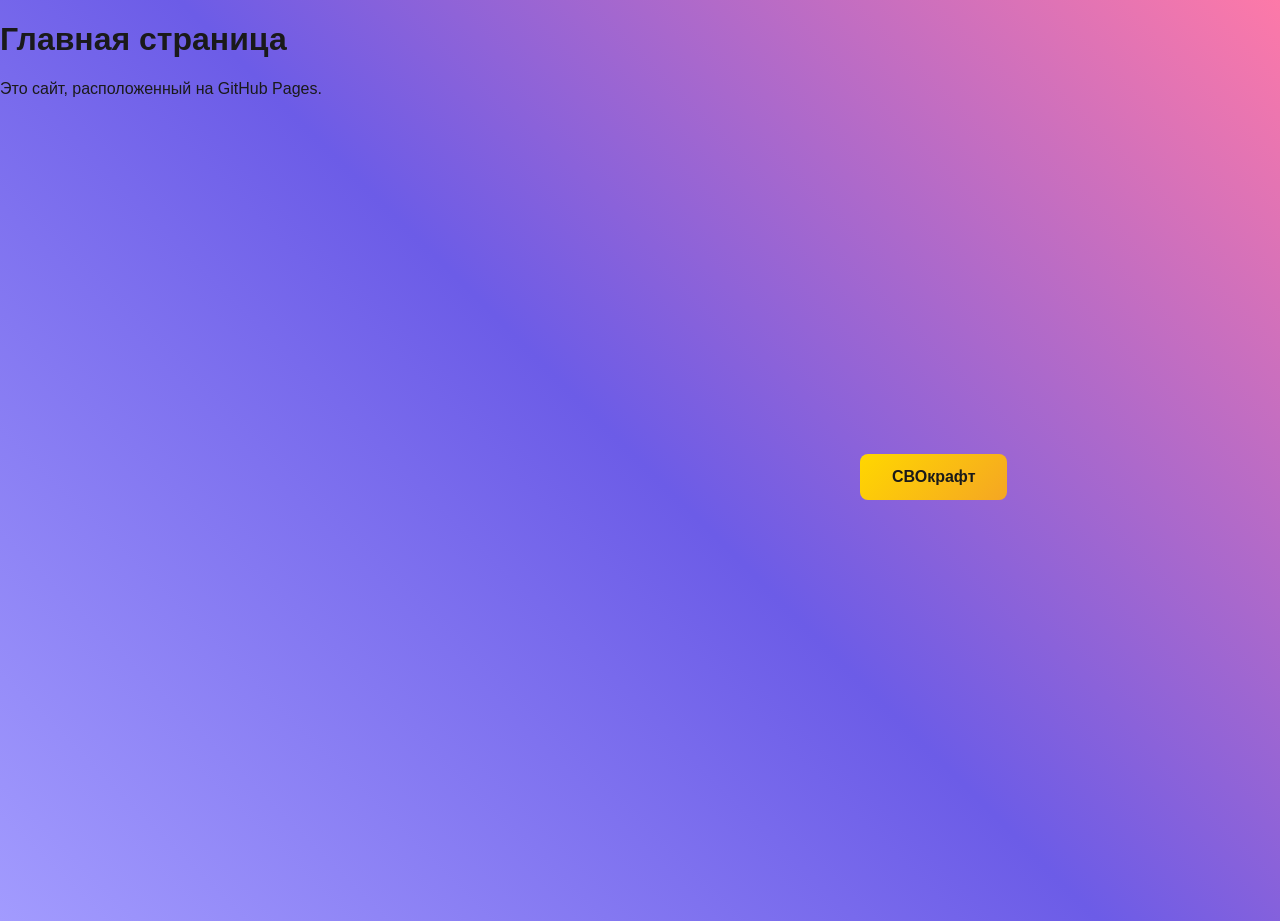
<file: index.html>
<!DOCTYPE html>
<html lang="ru">

<head>
	<meta charset="UTF-8">
	<title>DimasKarabas28's GitHub Pages</title>
	<link rel="stylesheet" type="text/css" href="styles/main.css">
</head>

<body>
	<h1>Главная страница</h1>
	<p>Это сайт, расположенный на GitHub Pages.</p>
	<a href="pages/svocraft.html" class="button-main button-svocraft">СВОкрафт</a>
</body>

</html>
</file>
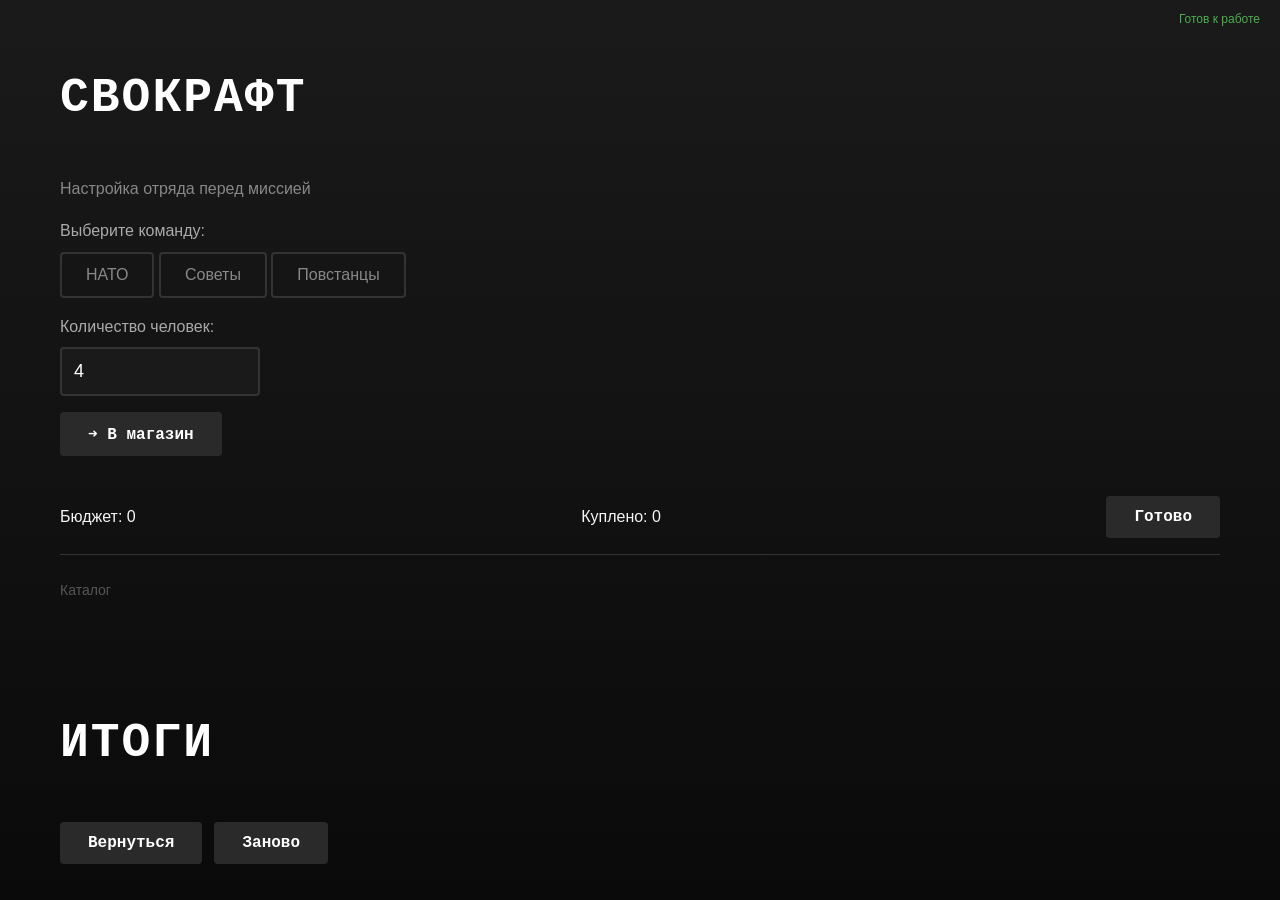
<file: pages/svocraft.html>
<!DOCTYPE html>
<html lang="ru">

<head>
	<meta charset="UTF-8">
    <meta name="viewport" content="width=device-width, initial-scale=1.0">
	<title>СВОкрафт</title>
	<link rel="stylesheet" type="text/css" href="../styles/svocraft.css">
</head>

<body>
    <div id="app-status" style="position: fixed; top: 10px; right: 20px; color: #888; font-size: 12px; z-index: 999;">
        Загрузка...
    </div>

    <!-- ===== ЭКРАН 1: НАСТРОЙКА ===== -->
    <section id="screen-setup" class="screen active">
        <div class="container">
            <h1>СВОкрафт</h1>
            <p>Настройка отряда перед миссией</p>

            <div class="setup-group">
                <label>Выберите команду:</label>
                <div id="team-selector">
                    <button class="team-btn" data-team="nato">НАТО</button>
                    <button class="team-btn" data-team="soviets">Советы</button>
                    <button class="team-btn" data-team="rebels">Повстанцы</button>
                </div>
            </div>

            <div class="setup-group">
                <label>Количество человек:</label>
                <input type="number" id="squad-size" value="4" min="1" max="20">
            </div>

            <button id="start-shop" class="button-main">➜ В магазин</button>
        </div>
    </section>

    <!-- ===== ЭКРАН 2: КАТАЛОГ ===== -->
    <section id="screen-shop" class="screen">
        <div class="container">
            <div class="shop-header">
                <div>
                    <span>Бюджет: </span>
                    <span id="budget-display">0</span>
                </div>
                <div>
                    <span>Куплено: </span>
                    <span id="cart-count">0</span>
                </div>
                <button id="finish-shop" class="button-main">Готово</button>
            </div>

            <div class="shop-nav-row">
                <button id="back-category" class="cat-btn" style="display: none;">← Назад</button>
                <div id="breadcrumbs">Каталог</div>
            </div>
            <div id="items-grid" class="items-grid"></div>
        </div>
    </section>

    <!-- ===== ЭКРАН 3: ИТОГИ ===== -->
    <section id="screen-result" class="screen">
        <div class="container">
            <h1>Итоги</h1>
            <div id="result-content"></div>
            <div style="display: flex; gap: 12px; margin-top: 20px;">
                <button id="back-to-shop" class="button-main">Вернуться</button>
                <button id="reset-all" class="button-main">Заново</button>
            </div>
        </div>
    </section>

    <script src="../scripts/svocraft.js"></script>
</body>

</html>
</file>
<file: styles/main.css>
@import "basic.css";

:root {
  /* ===== ОСНОВА ===== */
  --page-background: linear-gradient(45deg, #a29bfe, #6c5ce7, #fd79a8);
  --text-color: #1a1a1a;
  --card-background: #ffffff;
  
  /* ===== ТИПОГРАФИКА ===== */
  --font-family: -apple-system, BlinkMacSystemFont, "Segoe UI", Roboto, sans-serif;
  
  /* ===== РАДИУСЫ ===== */
  --radius: 12px;
  
  /* ===== ОТСТУПЫ ===== */
  --spacing: 20px;
  
  /* ===== ТЕНИ ===== */
  --shadow: 0 2px 10px rgba(0,0,0,0.1);

  /* ===== КНОПКИ ===== */
  --button-bg: linear-gradient(135deg, #ffd700, #f5a623);
  --button-text: #1a1a1a;
  --button-radius: 8px;
  --button-padding: 14px 32px;
  --button-font-size: 16px;
  --button-font-weight: 700;
  --button-shadow-color: rgba(255, 215, 0, 0.4);
  --button-shadow-hover: 0 4px 20px rgba(255, 215, 0, 0.6);
  --button-scale-hover: 1.03;
  --button-transition: all 0.3s ease;
}

/* ===== КНОПКИ ===== */
.button-svocraft {
  margin-top: 340px;
  margin-left: 860px;
}
</file>
<file: styles/svocraft.css>
@import "basic.css";

:root {
  /* ===== ОСНОВА ===== */
  --page-background: linear-gradient(180deg, #1a1a1a 0%, #0a0a0a 100%);
  --page-background-secondary: #1a1a1a; /* Для карточек/контейнеров */
  --text-color: #F5F5F5;       /* Белый текст */
  --text-color-dim: #888888;   /* Серый текст (второстепенный) */
  --text-color-bright: #ffffff; /* Яркий белый для заголовков */
  --border-color: #333333;
  --border-color-light: #444444;

  /* ===== КАРТОЧКИ ===== */
  --card-background: #1a1a1a;
  --card-border: 1px solid #333333;
  --card-shadow: 0 4px 24px rgba(0, 0, 0, 0.6);
  
  /* ===== ТИПОГРАФИКА ===== */
  --font-family: 'Courier New', Consolas, 'Segoe UI', monospace;
  --font-family-secondary: -apple-system, BlinkMacSystemFont, "Segoe UI", Roboto, sans-serif;
  
  /* ===== РАДИУСЫ ===== */
  --radius: 4px;
  --radius-card: 8px;
  
  /* ===== ОТСТУПЫ ===== */
  --spacing: 20px;
  --spacing-sm: 8px;
  --spacing-lg: 32px;
  
  /* ===== ТЕНИ ===== */
  --shadow: 0 2px 10px rgba(0, 0, 0, 0.5);

  /* ===== КНОПКИ ===== */
  --button-bg: #2a2a2a;
  --button-text: #ffffff;
  --button-border: 2px solid #555555;
  --button-radius: 4px;
  --button-padding: 12px 28px;
  --button-font-size: 16px;
  --button-font-weight: 700;
  --button-shadow-hover: 0 4px 20px rgba(255, 255, 255, 0.1);
  --button-scale-hover: 1.02;
  --button-transition: all 0.2s ease;

  /* ===== ЦВЕТА КОМАНД ===== */
  --color-nato: #0056a7;
  --color-nato-light: #1a7bc4;
  --color-soviets: #cc0000;
  --color-soviets-light: #e62e2e;
  --color-rebels: #d1ad0d;
  --color-rebels-light: #ffd324;
}

body {
  font-family: var(--font-family-secondary);
  min-height: 100vh;
  line-height: 1.6;
}

/* ===== ЗАГОЛОВКИ ===== */
h1, h2, h3, h4, h5, h6 {
  font-family: var(--font-family);
  font-weight: 700;
  letter-spacing: 0.5px;
}

h1 {
  font-size: 48px;
  color: var(--text-color-bright);
  text-transform: uppercase;
  letter-spacing: 2px;
}

h2 {
  font-size: 32px;
  color: var(--text-color-bright);
  text-transform: uppercase;
  letter-spacing: 1px;
}

/* ===== ТЕКСТ ===== */
p {
  color: var(--text-color-dim);
  font-size: 16px;
}

a {
  color: inherit;
  text-decoration: none;
}

/* ===== КОНТЕЙНЕР ===== */
.container {
  max-width: 1200px;
  margin: 0 auto;
  padding: var(--spacing);
}

/* ===== КАРТОЧКИ ===== */
.card {
  background: var(--card-background);
  border: var(--card-border);
  border-radius: var(--radius-card);
  padding: var(--spacing);
  box-shadow: var(--card-shadow);
  transition: all 0.3s ease;
}

.card:hover {
  border-color: #555555;
  transform: translateY(-2px);
}

/* ===== КНОПКИ ===== */
.button-main {
  font-family: var(--font-family);
  border: var(--button-border);
}

.button-main:hover {
  border-color: #ffffff;
  background: #333333;
}








/* ===== КАРТОЧКА ТЕХНИКИ ===== */
.item-card {
  background: var(--card-background);
  border: 1px solid #2a2a2a;
  border-radius: var(--radius-card);
  padding: 16px;
  transition: all 0.3s ease;
  cursor: pointer;
}

.item-card:hover {
  border-color: #555555;
  transform: translateY(-4px);
  box-shadow: 0 8px 32px rgba(0, 0, 0, 0.6);
}

.item-card img {
  width: 100%;
  height: 120px;
  object-fit: cover;
  border-radius: 4px;
  background: #111111;
  border: 1px solid #2a2a2a;
  filter: grayscale(100%); /* ← Силуэты в чёрно-белом! */
  transition: filter 0.3s ease;
}

.item-card:hover img {
  filter: grayscale(50%); /* При наведении немного цвета, но не до конца */
}

/* ===== НАЗВАНИЕ ===== */
.item-name {
  font-family: var(--font-family);
  font-weight: 700;
  color: var(--text-color-bright);
  font-size: 18px;
  margin: 10px 0 4px;
  text-transform: uppercase;
  letter-spacing: 0.5px;
}

/* ===== ЦЕНА (золотая) ===== */
.item-price {
  color: var(--color-cost);
  font-weight: 700;
  font-size: 20px;
  font-family: var(--font-family);
}

/* ===== ТЕГ (тип техники) ===== */
.item-tag {
  display: inline-block;
  padding: 2px 12px;
  border-radius: 2px;
  font-size: 11px;
  font-weight: 600;
  font-family: var(--font-family);
  text-transform: uppercase;
  letter-spacing: 0.5px;
  background: #2a2a2a;
  color: var(--text-color-dim);
  border: 1px solid #333333;
}

/* ===== ВРАЖЕСКАЯ ТЕХНИКА ===== */
.item-tag.enemy {
  color: var(--color-enemy);
  border-color: var(--color-enemy);
  background: rgba(255, 23, 68, 0.05);
}


/*                          ЧЕРНОВИК                           */


/* ===== ВЫБОР КОМАНДЫ ===== */
.team-btn {
    padding: 12px 24px;
    background: transparent;
    border: 2px solid #333;
    border-radius: var(--radius);
    color: #888;
    cursor: pointer;
    transition: all 0.2s;
    font-size: 16px;
}

.team-btn:hover {
    border-color: #666;
    color: #fff;
}

.team-btn.active[data-team="nato"] {
    border-color: var(--color-nato-light);
    color: var(--color-nato);
    background: rgba(0, 86, 167, 0.1);
}

.team-btn.active[data-team="soviets"] {
    border-color: var(--color-soviets-light);
    color: var(--color-soviets);
    background: rgba(204, 0, 0, 0.1);
}

.team-btn.active[data-team="rebels"] {
    border-color: var(--color-rebels-light);
    color: var(--color-rebels);
    background: rgba(46, 125, 50, 0.1);
}

.setup-group {
    margin: 16px 0;
}

.setup-group label {
    display: block;
    margin-bottom: 8px;
    color: #aaa;
}

#squad-size {
    padding: 12px;
    background: #1a1a1a;
    border: 2px solid #333;
    border-radius: var(--radius);
    color: #fff;
    font-size: 18px;
    width: 100%;
    max-width: 200px;
}

/* ===== КАТАЛОГ ===== */
.shop-header {
    display: flex;
    justify-content: space-between;
    align-items: center;
    flex-wrap: wrap;
    gap: 12px;
    padding-bottom: 16px;
    border-bottom: 1px solid var(--border-color);
    margin-bottom: 16px;
}

#category-nav {
    display: flex;
    gap: 8px;
    flex-wrap: wrap;
    margin-bottom: 12px;
}

.cat-btn {
    padding: 8px 16px;
    background: transparent;
    color: #888;
    border: 1px solid #333;
    border-radius: var(--radius);
    cursor: pointer;
    transition: all 0.2s;
}

.cat-btn:hover {
    border-color: #666;
    color: #fff;
}

.cat-btn.active {
    border-color: #ffd700;
    color: #ffd700;
}

.shop-nav-row {
    display: flex;
    align-items: center;
    gap: 12px;
}

#breadcrumbs {
    color: #555;
    font-size: 14px;
    margin-bottom: 16px;
    padding: 8px 0;
}

/* ===== КАРТОЧКИ ===== */
.items-grid {
    display: grid;
    grid-template-columns: repeat(auto-fill, minmax(220px, 1fr));
    gap: 16px;
}

.item-card {
    background: var(--card-background);
    border: 1px solid var(--border-color);
    padding: 12px;
    border-radius: var(--radius);
    transition: all 0.2s;
}

.item-card:hover {
    border-color: #666;
    transform: translateY(-3px);
}

.item-card img {
    width: 100%;
    height: 120px;
    object-fit: cover;
    background: #111;
    border-radius: 4px;
    border: 1px solid #2a2a2a;
}

.item-name {
    color: #fff;
    font-size: 16px;
    margin: 8px 0 4px;
}

.item-price {
    color: #ffd700;
    font-weight: 700;
    font-size: 18px;
}

.item-tag {
    display: inline-block;
    padding: 2px 10px;
    background: #2a2a2a;
    color: #888;
    font-size: 11px;
    border-radius: 2px;
}

.item-tag.enemy {
    color: #ff1744;
    border: 1px solid #ff1744;
}

.buy-btn {
    width: 100%;
    margin-top: 8px;
    padding: 8px;
    background: #2a2a2a;
    color: #ffd700;
    border: 1px solid #444;
    border-radius: var(--radius);
    cursor: pointer;
    transition: all 0.2s;
}

.buy-btn:hover {
    background: #333;
    border-color: #ffd700;
}

/* ===== КАРТОЧКИ КАТЕГОРИЙ ===== */
.category-card {
    background: var(--card-background);
    border: 1px solid var(--border-color);
    border-radius: var(--radius-card);
    padding: 24px 16px;
    text-align: center;
    cursor: pointer;
    transition: all 0.3s ease;
    display: flex;
    flex-direction: column;
    align-items: center;
    justify-content: center;
    min-height: 140px;
    background: #1a1a1a;
}

.category-card:hover {
    border-color: #666;
    transform: translateY(-4px);
    box-shadow: 0 4px 20px rgba(0, 0, 0, 0.4);
}

/* ===== ИТОГИ ===== */
.result-item {
    display: flex;
    justify-content: space-between;
    padding: 8px 12px;
    background: #1a1a1a;
    border-left: 3px solid #ffd700;
    margin-bottom: 8px;
}

.result-budget {
    font-size: 24px;
    margin-bottom: 20px;
}

.result-total {
    margin-top: 20px;
    font-size: 20px;
}
</file>
